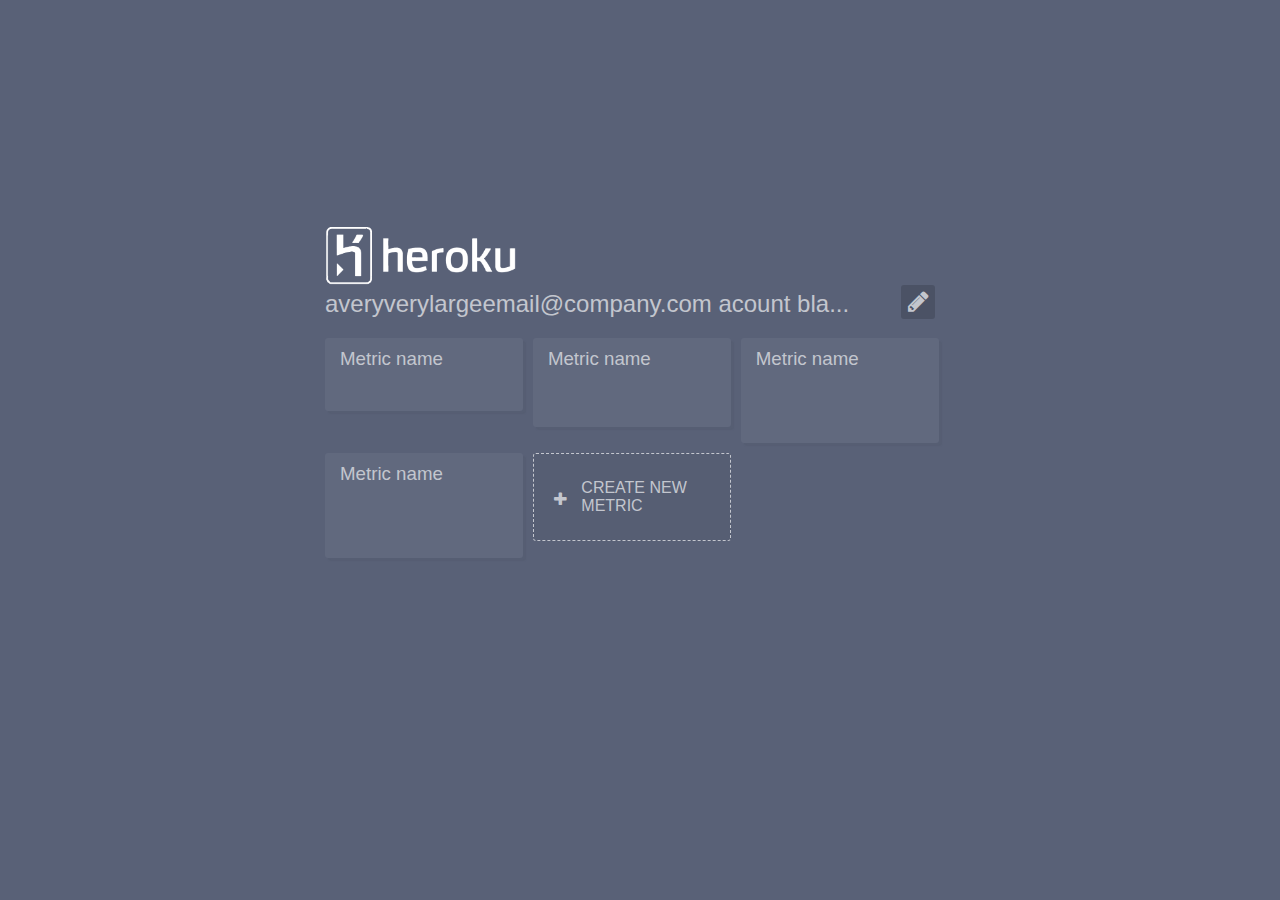
<file: index.html>
<!DOCTYPE html>
<html lang="en">
<head>
	<meta charset="UTF-8">
	<title>Metric panel</title>
	<link rel="stylesheet" href="http://maxcdn.bootstrapcdn.com/font-awesome/4.3.0/css/font-awesome.min.css">
	<link rel="stylesheet" href="main.min.css">
	<script src="https://ajax.googleapis.com/ajax/libs/jquery/2.1.3/jquery.min.js"></script>
</head>
<body>
	<section class="content">
		<img src="images/heroku.png" alt="" class="logo">
		<h2 class="name-account">averyverylargeemail@company.com acount blallala y algo mas</h2>
		<button id="change-mode" class="btn-edit" data-mode="view"><span class="fa fa-pencil"></span></button>

		<section class="metric-table">
			
			<article class="metric">
				<h3 class="metric-title">Metric name</h3>
			</article>
			<article class="metric">
				<h3 class="metric-title">Metric name</h3>
			</article>
			<article class="metric">
				<h3 class="metric-title">Metric name</h3>
			</article>
			<article class="metric">
				<h3 class="metric-title">Metric name</h3>
			</article>

			<article class="metric new-metric">
				<span class="fa fa-plus"></span>
				<p>create new metric</p>
			</article>

		</section>
	</section>
	<script src="main.min.js"></script>
</body>
</html>
</file>
<file: main.min.css>
body{background-color:#596177;color:#C3C6CE;font-family:Arial}.content{margin:25vh auto auto;min-width:630px;width:30%;position:relative}.content .name-account{display:inline-block;font-weight:100;margin-top:5px}.logo{height:60px;width:auto;display:block}.metric-table{display:-webkit-flexbox;display:-ms-flexbox;display:flex;-webkit-flex-direction:row;-ms-flex-direction:row;-moz-flex-direction:row;-o-flex-direction:row;flex-direction:row;-webkit-flex-wrap:wrap;-ms-flex-wrap:wrap;-moz-flex-wrap:wrap;-o-flex-wrap:wrap;flex-wrap:wrap;-webkit-justify-content:flex-start;-ms-justify-content:flex-start;-moz-justify-content:flex-start;-o-justify-content:flex-start;justify-content:flex-start;-ms-flex-pack:start;-webkit-align-items:flex-start;-ms-align-items:flex-start;-moz-align-items:flex-start;-o-align-items:flex-start;align-items:flex-start;-ms-flex-align:start}.metric{-webkit-border-radius:3px;-ms-border-radius:3px;-moz-border-radius:3px;-o-border-radius:3px;border-radius:3px;-webkit-box-shadow:3px 3px 1px #565E73;-ms-box-shadow:3px 3px 1px #565E73;-moz-box-shadow:3px 3px 1px #565E73;-o-box-shadow:3px 3px 1px #565E73;box-shadow:3px 3px 1px #565E73;background-color:#61697E;box-sizing:border-box;cursor:pointer;margin-bottom:10px;margin-right:1.5%;padding:10px 15px;position:relative;width:31.5%}.metric .metric-title{display:inline-block;font-weight:400;margin:0}.metric .details{font-size:14px;margin-top:15px;visibility:hidden}.metric .details span{display:block}.metric .editable-name{visibility:hidden}.metric:hover{background-color:#6e758a}.metric:hover .details{visibility:visible}.new-metric{-webkit-box-shadow:none;-ms-box-shadow:none;-moz-box-shadow:none;-o-box-shadow:none;box-shadow:none;background-color:#565E73 !important;border:1px dashed #C3C6CE;padding:25px 15px}.new-metric span.fa{vertical-align:super;padding-left:5px}.new-metric p{text-transform:uppercase;display:inline-block;width:120px;margin:0 10px}.edit-metric .editable-name{visibility:hidden;color:#fff;margin-left:10px}.edit-metric:hover{background-color:#61697E;cursor:default}.edit-metric:hover .details{visibility:hidden}.edit-metric .metric-title:hover,.edit-metric a:hover{cursor:pointer;color:#fff}.edit-metric .metric-title:hover+.editable-name{visibility:visible}.input-metric-title{background:none;border:0;outline:none;cursor:text;color:#fff;font-size:18px}.btn-edit{-webkit-border-radius:3px;-ms-border-radius:3px;-moz-border-radius:3px;-o-border-radius:3px;border-radius:3px;background-color:#4B5265;border:0;color:#C3C6CE;cursor:pointer;font-size:1.5em;height:34px;margin-left:1.5em;outline:none;position:absolute;right:20px;width:34px}.btn-edit:hover{background-color:#FF0090;color:#fff}.btn-edit.active{background-color:#FF0090;color:#fff;font-size:18px;padding:0 18px;width:initial}a.js-delete-metric{border-radius:50%;border:2px solid #C3C6CE;bottom:6px;font-size:1.1em;height:21px;position:absolute;right:8px;width:22px}a.js-delete-metric span.fa-times{margin-left:4px}a.js-delete-metric:hover{background-color:#FF0090;color:#fff;border:2px solid #fff}
/*# sourceMappingURL=main.css.map */
</file>
